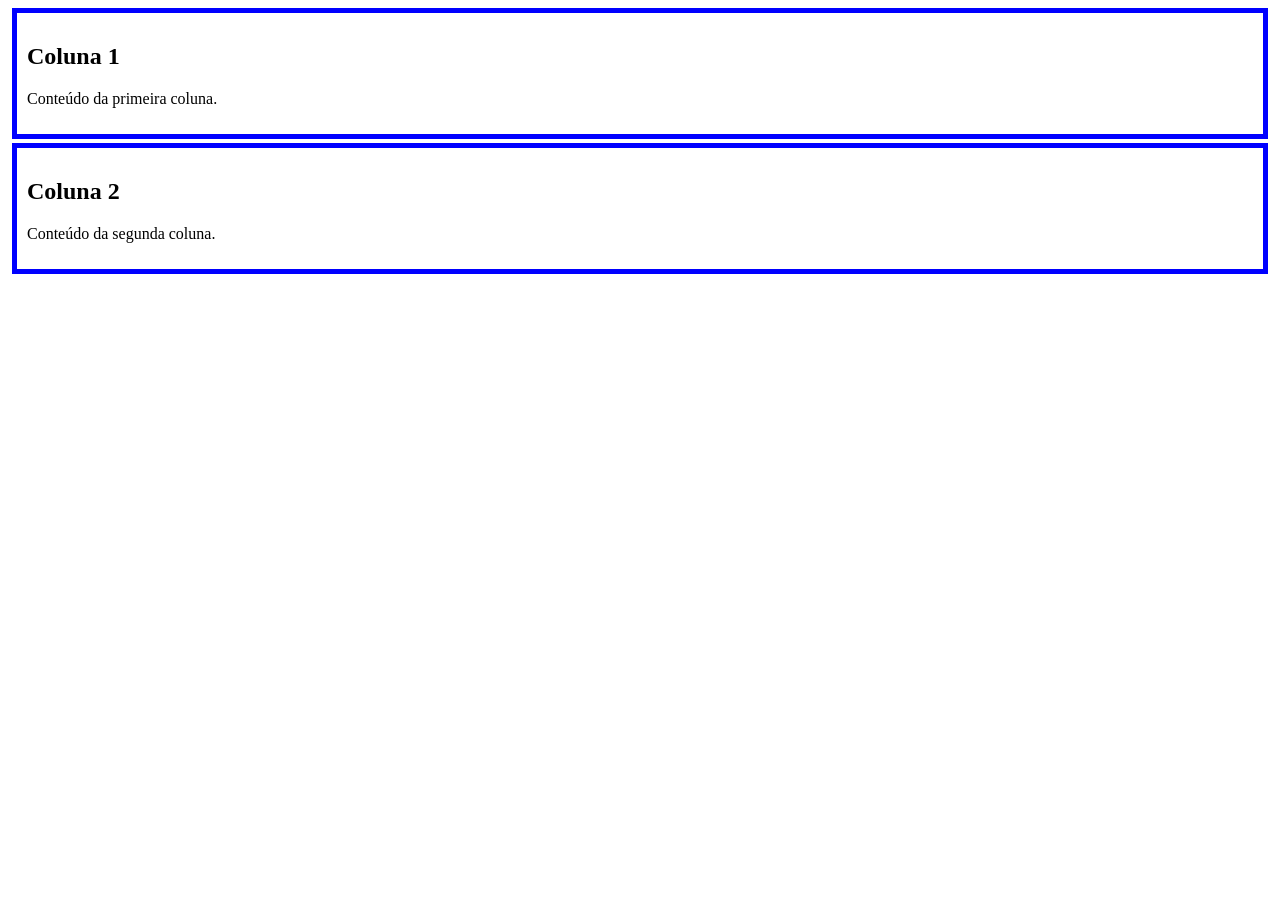
<file: Exercicios PW - Lista 5/Exercicio4.html>
<!DOCTYPE html>
<html lang="pt-BR">
<head>
  <meta charset="UTF-8">
  <meta name="viewport" content="width=device-width, initial-scale=1.0">
  <title>Exercício 4</title>

<link rel="stylesheet" href="style.css">
</head>
<body>
  <div class="coluna">
    <h2>Coluna 1</h2>
    <p>Conteúdo da primeira coluna.</p>
  </div>
  <div class="coluna">
    <h2>Coluna 2</h2>
    <p>Conteúdo da segunda coluna.</p>
  </div>
</body>
</html>
</file>
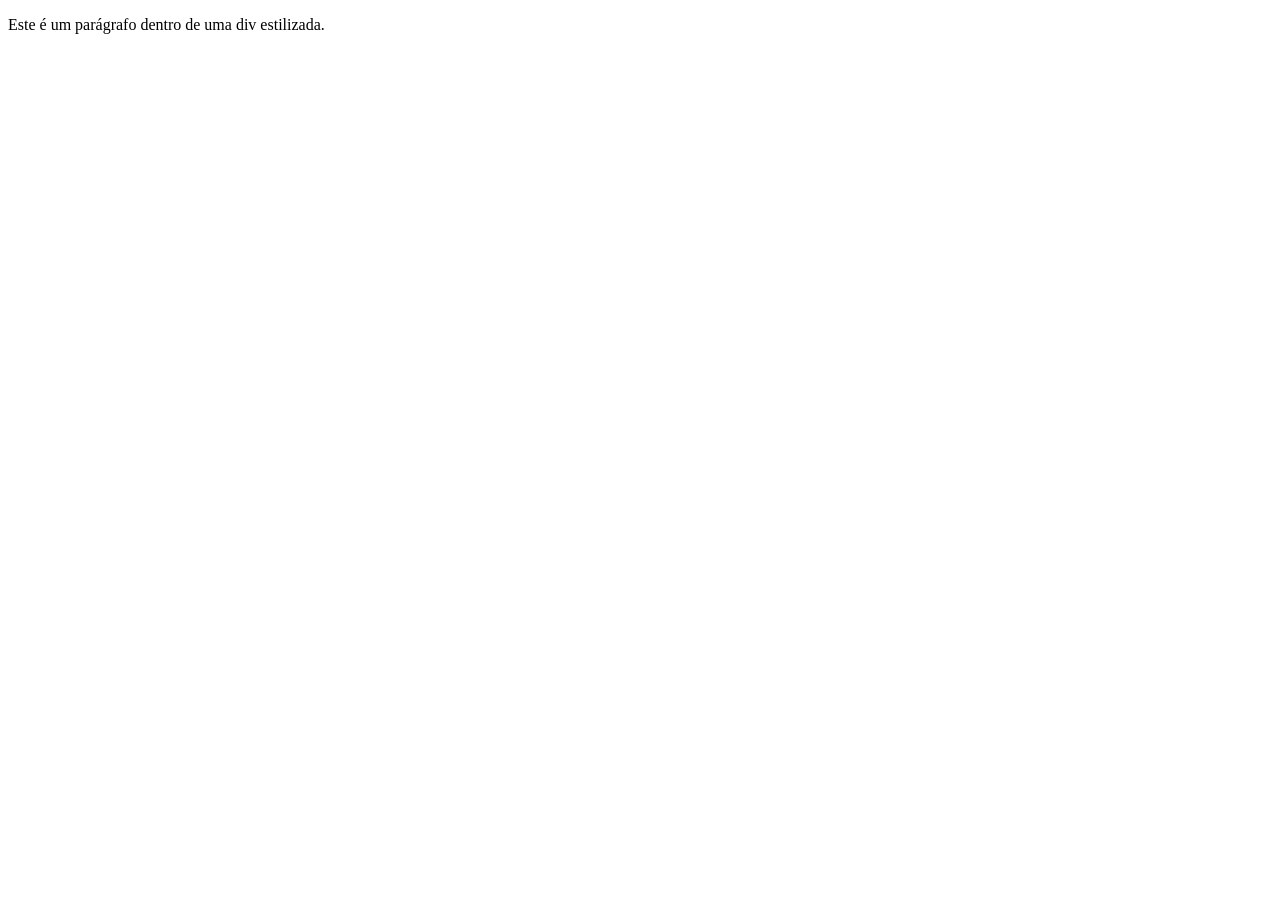
<file: Exercicios PW - Lista 5/Exercicio5.html>
<!DOCTYPE html>
<html lang="pt-BR">
<head>
  <meta charset="UTF-8">
  <meta name="viewport" content="width=device-width, initial-scale=1.0">
  <title>Exercício 5 - Lista5</title>
</head>
<body>
  <div class="caixa">
    <p>Este é um parágrafo dentro de uma div estilizada.</p>
  </div>
</body>
</html>
</file>
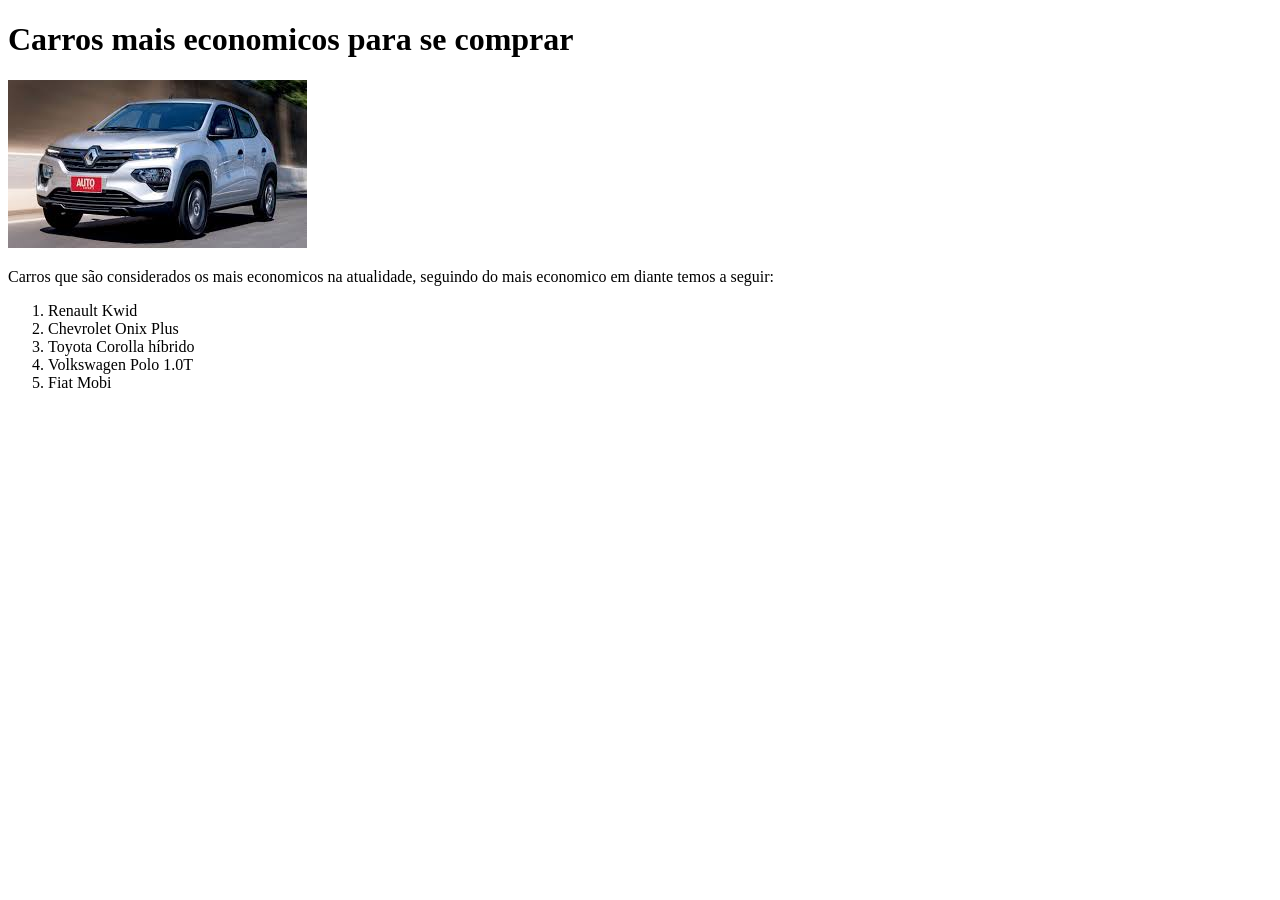
<file: PW - lista 1/PW - DESAFIO.html>
<!DOCTYPE html>
<html lang="pt-BR">
<head>
    <meta charset="UTF-8">
    <meta name="viewport" content="width=device-width, initial-scale=1.0">
    <title>Desafio Extra</title>
</head>
<body>
    <h1>Carros mais economicos para se comprar</h1>

    <img src="[data-uri]" alt="">

    <p>Carros que são considerados os mais economicos na atualidade, seguindo do mais economico em diante temos a seguir:</p>
    <OL>
        <LI>Renault Kwid</LI>
        <LI>Chevrolet Onix Plus</LI>
        <LI>Toyota Corolla híbrido</LI>
        <LI>Volkswagen Polo 1.0T</LI>
        <LI>Fiat Mobi</LI>

    </OL>
    

</body>
</html>
</file>
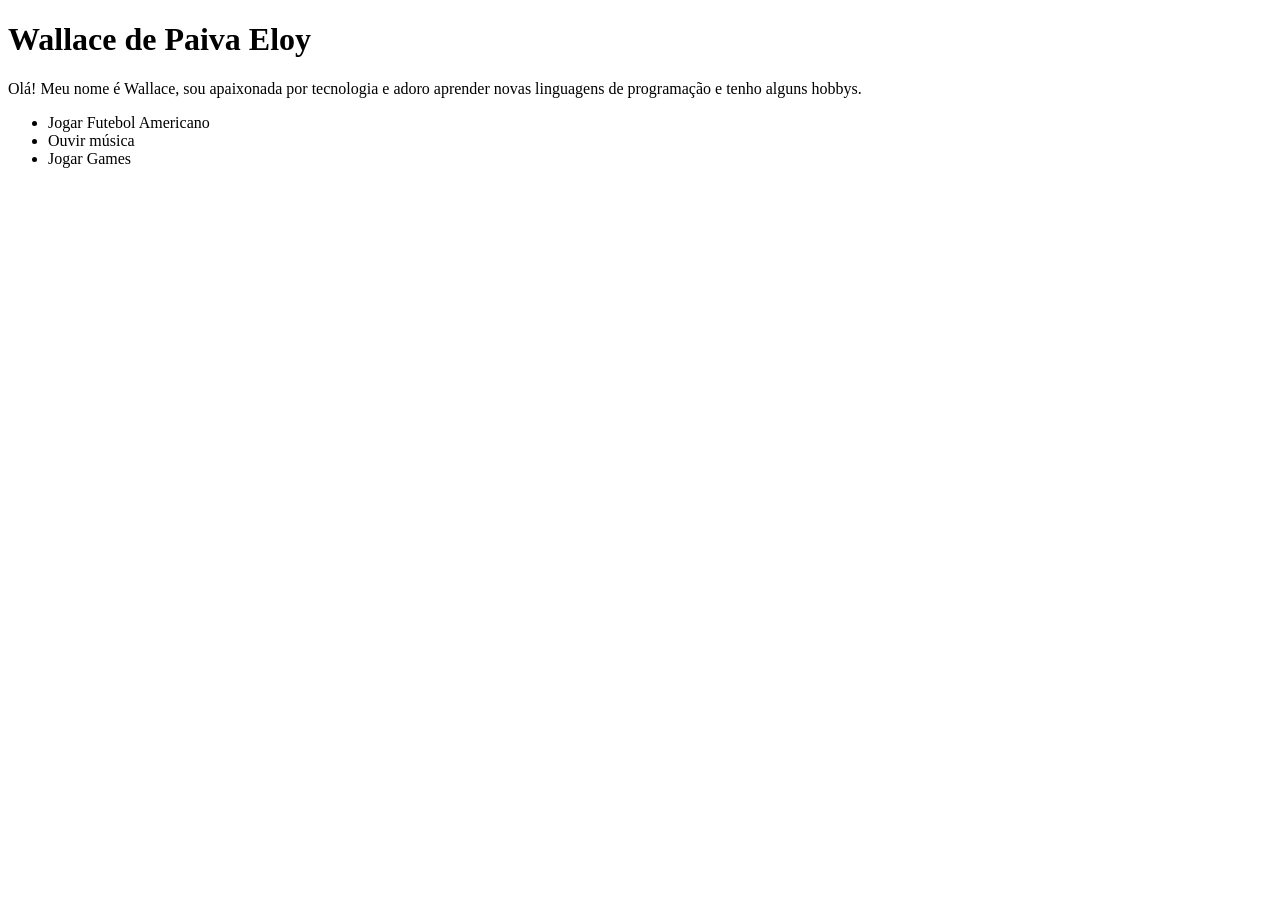
<file: PW - lista 1/PW - EXERCICIO 1.html>
<!DOCTYPE html>
<html lang="pt-BR">
<head>
    <meta charset="UTF-8">
    <meta name="viewport" content="width=device-width, initial-scale=1.0">
    <title>Lista 2 - Exercicio 1</title>
</head>
<body>
    <h1>Wallace de Paiva Eloy</h1>
<p>Olá! Meu nome é Wallace, sou apaixonada por tecnologia e adoro aprender novas linguagens de programação e tenho alguns hobbys.</p>
<ul>
    <li>Jogar Futebol Americano</li>
    <li>Ouvir música</li>
    <li>Jogar Games</li>
</ul>

</body>
</html>
</file>
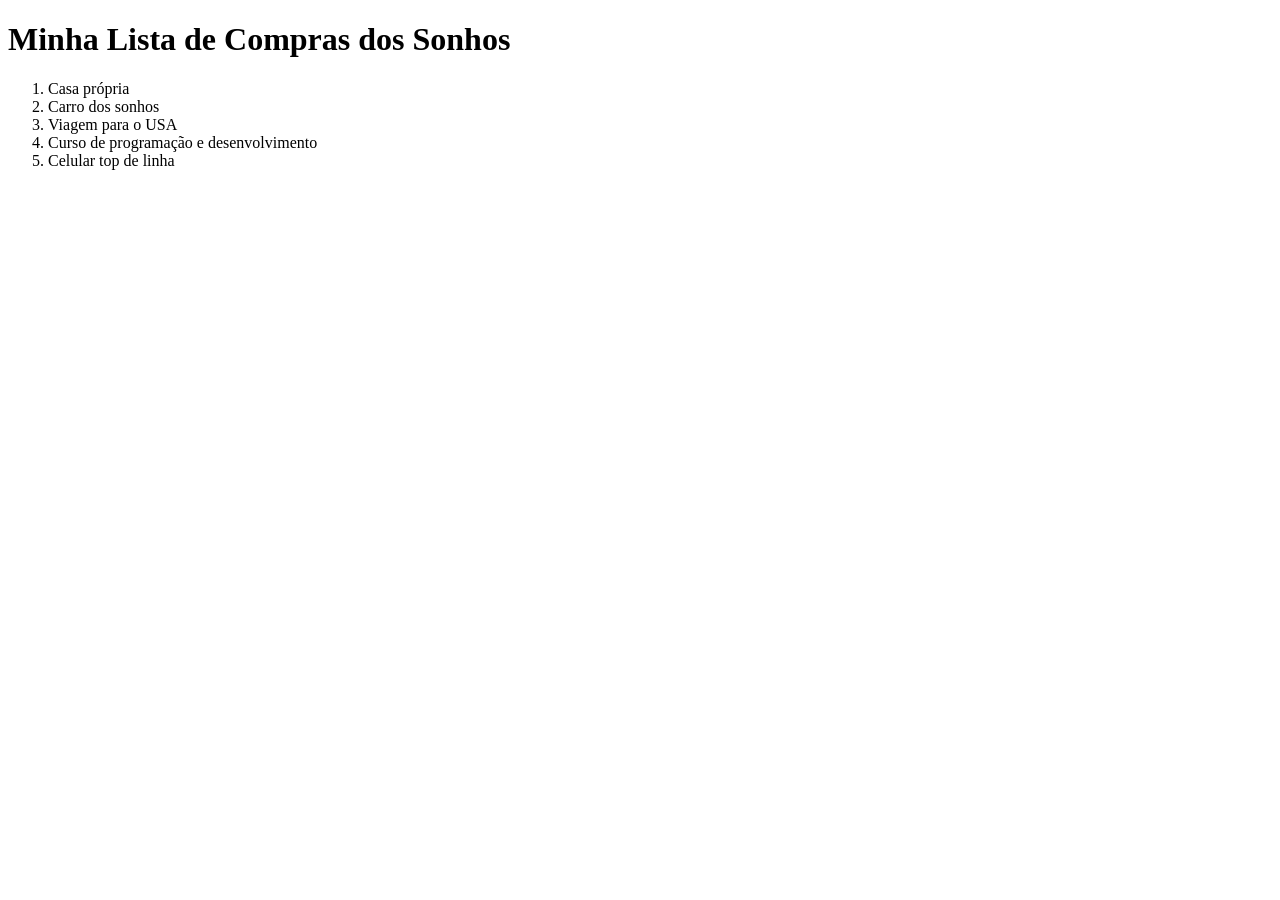
<file: PW - lista 1/PW - EXERCICIO 2.html>
<!DOCTYPE html>
<html lang="pt-BR">
<head>
    <meta charset="UTF-8">
    <meta name="viewport" content="width=device-width, initial-scale=1.0">
    <title>Lista 2 - Exercicio 2</title>
</head>
<body>
    <h1>Minha Lista de Compras dos Sonhos</h1>
<ol>
    <li>Casa própria</li>
    <li>Carro dos sonhos</li>
    <li>Viagem para o USA</li>
    <li>Curso de programação e desenvolvimento</li>
    <li>Celular top de linha</li>
</ol>



</body>
</html>
</file>
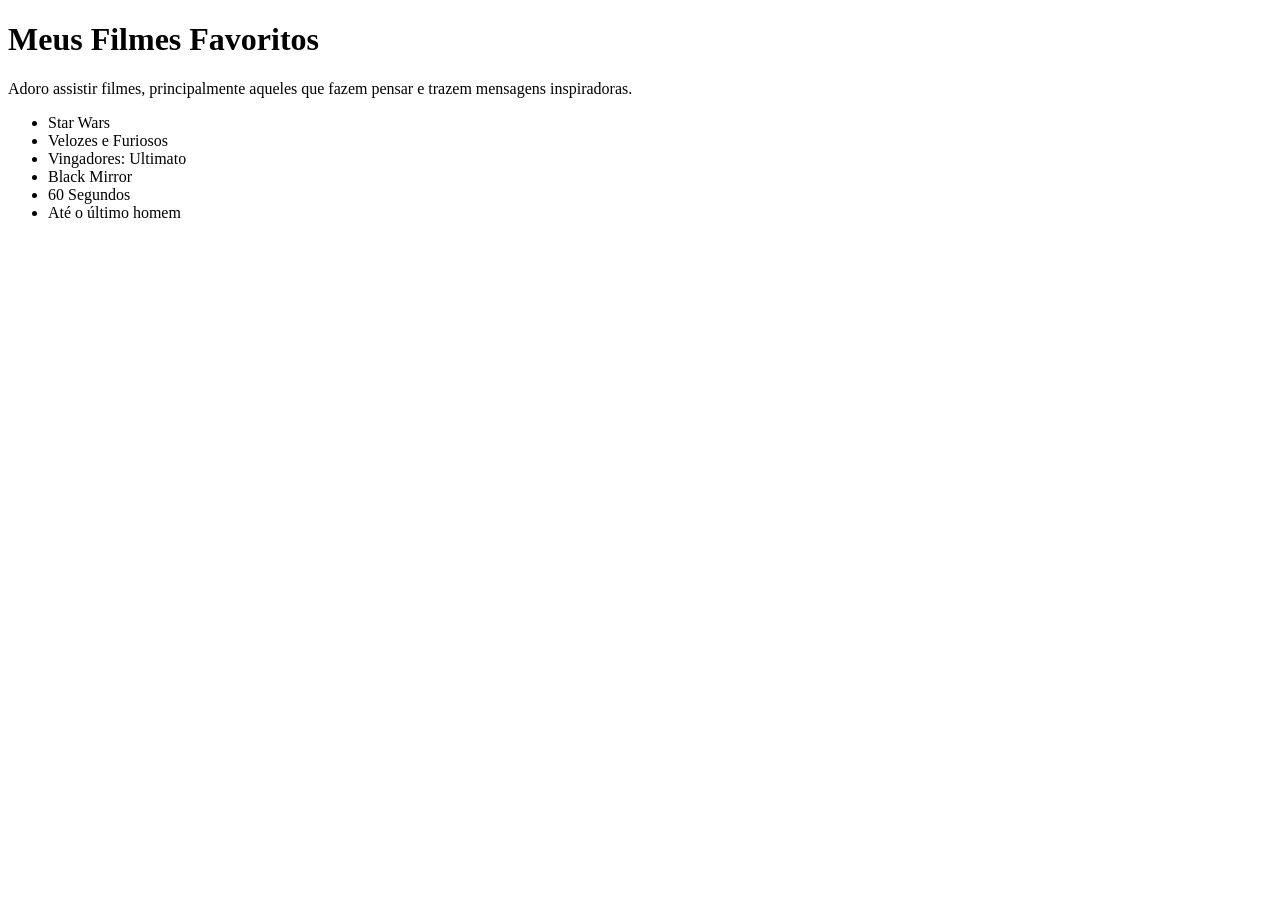
<file: PW - lista 1/PW - EXERCICIO 3.html>
<!DOCTYPE html>
<html lang="pt-BR">
<head>
    <meta charset="UTF-8">
    <meta name="viewport" content="width=device-width, initial-scale=1.0">
    <title>Lista 2 - Exercicio 3</title>
</head>
<body>
    <h1>Meus Filmes Favoritos</h1>
<p>Adoro assistir filmes, principalmente aqueles que fazem pensar e trazem mensagens inspiradoras.</p>
<ul>
    <li>Star Wars</li>
    <li>Velozes e Furiosos</li>
    <li>Vingadores: Ultimato</li>
    <li>Black Mirror</li>
    <li>60 Segundos</li>
    <li>Até o último homem</li>
</ul>
    
</body>
</html>
</file>
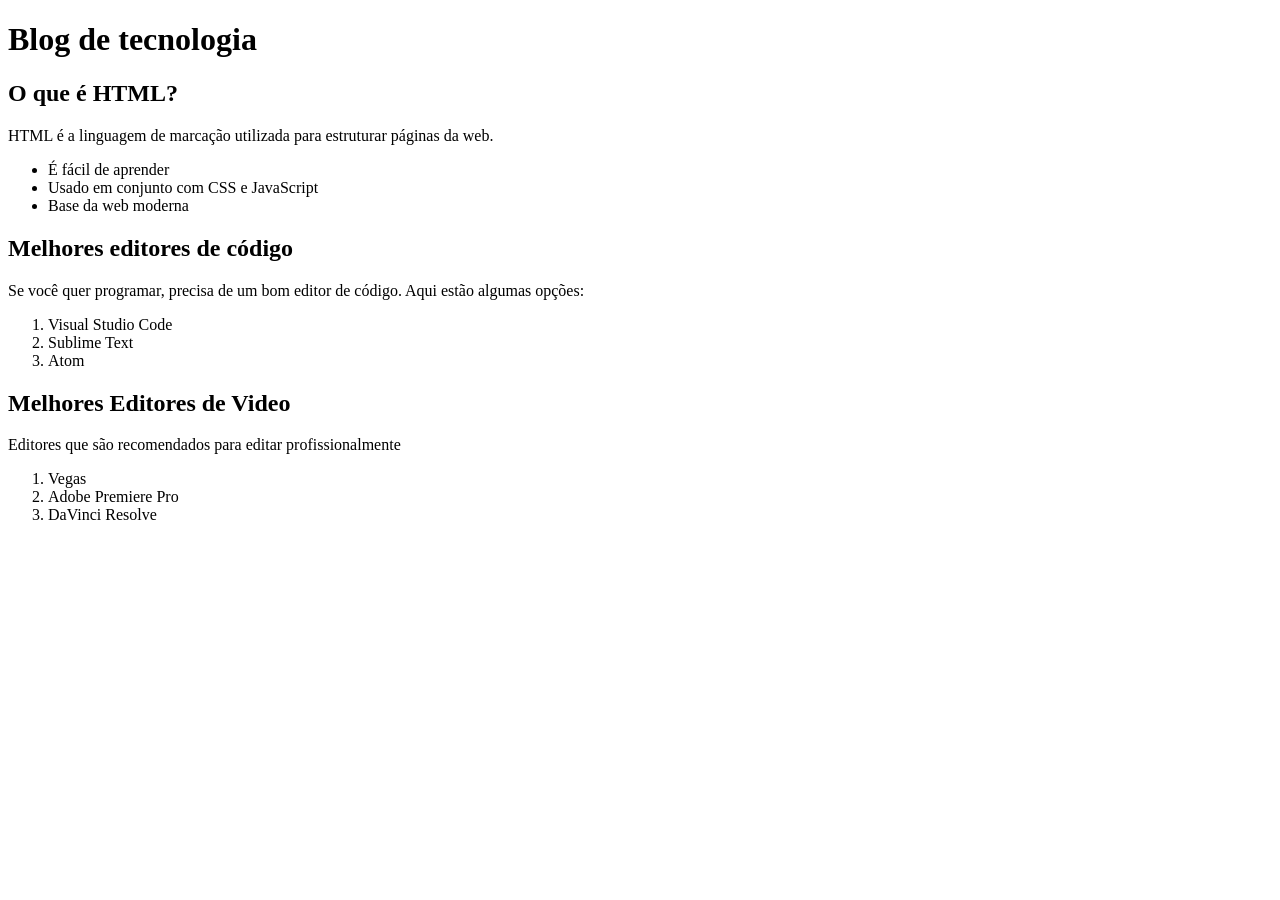
<file: PW - lista 1/PW - EXERCICIO 4.html>
<!DOCTYPE html>
<html lang="pt-BR">
<head>
    <meta charset="UTF-8">
    <meta name="viewport" content="width=device-width, initial-scale=1.0">
    <title>Lista 2 - Exercicio 3</title>
</head>
<body>
    <h1>Blog de tecnologia</h1>

<h2>O que é HTML?</h2>
<p>HTML é a linguagem de marcação utilizada para estruturar páginas da web.</p>
<ul>
    <li>É fácil de aprender</li>
    <li>Usado em conjunto com CSS e JavaScript</li>
    <li>Base da web moderna</li>
</ul>

<h2>Melhores editores de código</h2>
<p>Se você quer programar, precisa de um bom editor de código. Aqui estão algumas opções:</p>
<ol>
    <li>Visual Studio Code</li>
    <li>Sublime Text</li>
    <li>Atom</li>
</ol>
    <h2>Melhores Editores de Video</h2>
<p>Editores que são recomendados para editar profissionalmente</p>
<ol> 
    <li>Vegas</li>
    <li>Adobe Premiere Pro </li>
    <li>DaVinci Resolve </li>    

</ol>

</body>
</html>
</file>
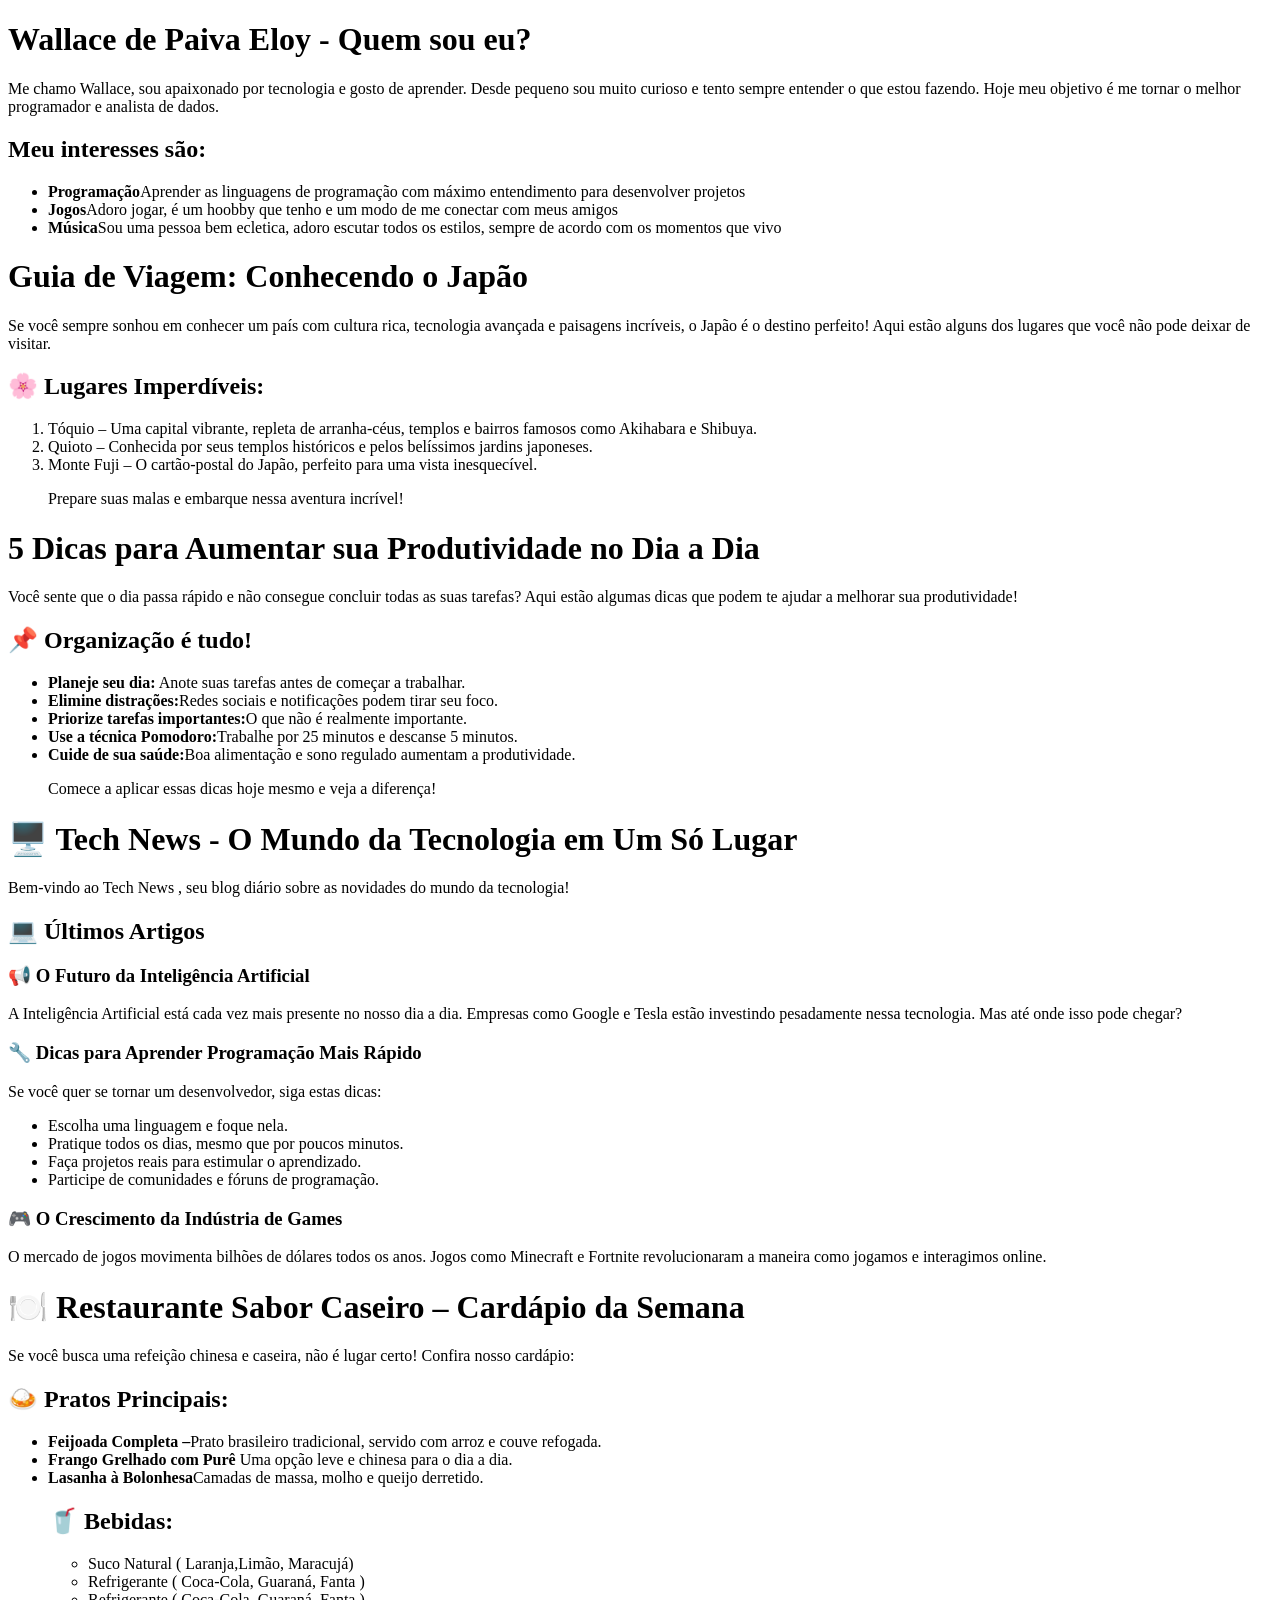
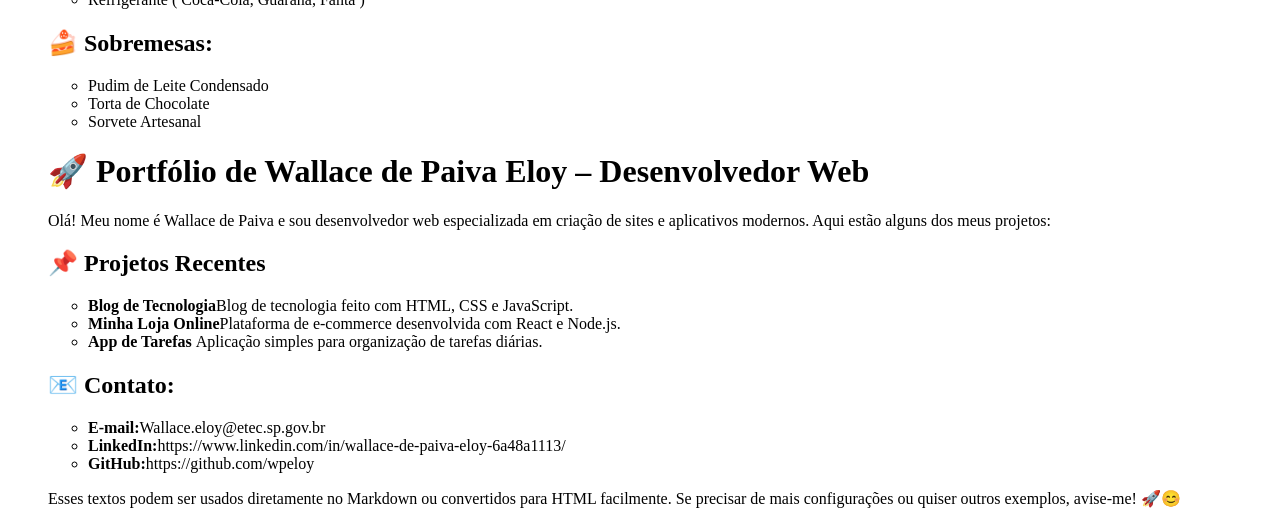
<file: PW - Lista 3/Lista 3 - PW.html>
<!DOCTYPE html>
<html lang="pt-BR">
<head>
    <meta charset="UTF-8">
    <meta name="viewport" content="width=device-width, initial-scale=1.0">
    <title>Lista 3</title>
</head>
<body>
    <h1>Wallace de Paiva Eloy - Quem sou eu? </h1>
    <p>Me chamo Wallace, sou apaixonado por tecnologia e gosto de aprender. Desde pequeno sou
muito curioso e tento sempre entender o que estou fazendo. Hoje meu objetivo é me tornar o melhor programador e analista de dados.</p>

<h2>Meu interesses são:</h2>
<ul>
    <li><strong>Programação</strong>Aprender as linguagens de programação com máximo entendimento para desenvolver projetos</li>
    <li><strong>Jogos</strong>Adoro jogar, é um hoobby que tenho e um modo de me conectar com meus amigos</li>
    <li><strong>Música</strong>Sou uma pessoa bem ecletica, adoro escutar todos os estilos, sempre de acordo com os momentos que vivo</li>

</ul>

<h1>Guia de Viagem: Conhecendo o Japão</h1>
<p>Se você sempre sonhou em conhecer um país com cultura rica, tecnologia avançada e paisagens incríveis, o Japão é o destino perfeito! Aqui estão alguns dos lugares que você não pode deixar de visitar.</p>

<h2>🌸 Lugares Imperdíveis:</h2>
<ol>
    <li>Tóquio – Uma capital vibrante, repleta de arranha-céus, templos e bairros famosos como Akihabara e Shibuya.</li>
    <li>Quioto – Conhecida por seus templos históricos e pelos belíssimos jardins japoneses.</li>
    <li>Monte Fuji – O cartão-postal do Japão, perfeito para uma vista inesquecível.</li>

<p>Prepare suas malas e embarque nessa aventura incrível!</p>
</ol>

<h1>5 Dicas para Aumentar sua Produtividade no Dia a Dia</h1>

<p>Você sente que o dia passa rápido e não consegue concluir todas as suas tarefas? Aqui estão algumas dicas que podem te ajudar a melhorar sua produtividade!</p>

<h2>📌 Organização é tudo!</h2>

<ul>
    <li><strong>Planeje seu dia:</strong> Anote suas tarefas antes de começar a trabalhar.</li>
    <li><strong>Elimine distrações:</strong>Redes sociais e notificações podem tirar seu foco.</li>
    <li><strong>Priorize tarefas importantes:</strong>O que não é realmente importante.</li>
    <li><strong>Use a técnica Pomodoro:</strong>Trabalhe por 25 minutos e descanse 5 minutos.</li>
    <li><strong>Cuide de sua saúde:</strong>Boa alimentação e sono regulado aumentam a produtividade.</li>

<p>Comece a aplicar essas dicas hoje mesmo e veja a diferença!</p>

</ul>


<h1>🖥️ Tech News - O Mundo da Tecnologia em Um Só Lugar</h1>

<p>Bem-vindo ao Tech News , seu blog diário sobre as novidades do mundo da tecnologia!</p>

<h2>💻 Últimos Artigos</h2>

<h3>📢 O Futuro da Inteligência Artificial</h3>

<p>A Inteligência Artificial está cada vez mais presente no nosso dia a dia. Empresas como Google e Tesla estão investindo pesadamente nessa tecnologia. Mas até onde isso pode chegar?</p>

<h3>🔧 Dicas para Aprender Programação Mais Rápido</h3>

<p>Se você quer se tornar um desenvolvedor, siga estas dicas:</p>

<ul>
    <li>Escolha uma linguagem e foque nela.</li>
    <li>Pratique todos os dias, mesmo que por poucos minutos.</li>
    <li>Faça projetos reais para estimular o aprendizado.</li>
    <li>Participe de comunidades e fóruns de programação.</li>


</ul>

<h3>🎮 O Crescimento da Indústria de Games</h3>

<p>O mercado de jogos movimenta bilhões de dólares todos os anos. Jogos como Minecraft e Fortnite revolucionaram a maneira como jogamos e interagimos online.</p>


<h1>🍽️ Restaurante Sabor Caseiro – Cardápio da Semana</h1>

<p>Se você busca uma refeição chinesa e caseira, não é lugar certo! Confira nosso cardápio:</p>

<h2>🍛 Pratos Principais:</h2>
<ul>
    <li><strong>Feijoada Completa –</strong>Prato brasileiro tradicional, servido com arroz e couve refogada.</li>
    <li><strong>Frango Grelhado com Purê </strong>Uma opção leve e chinesa para o dia a dia.</li>
    <li><strong>Lasanha à Bolonhesa</strong>Camadas de massa, molho e queijo derretido.</li>


<h2>🥤 Bebidas:</h2>
    <ul>
        <li>Suco Natural ( Laranja,Limão, Maracujá)</li>
        <li>Refrigerante ( Coca-Cola, Guaraná, Fanta )</li>
        <li>Refrigerante ( Coca-Cola, Guaraná, Fanta )</li>

    </ul>
    
    
<h2>🍰 Sobremesas:</h2>
<ul>
    <li>Pudim de Leite Condensado</li>
    <li>Torta de Chocolate</li>
    <li>Sorvete Artesanal</li>


</ul>



<h1>🚀 Portfólio de Wallace de Paiva Eloy – Desenvolvedor Web</h1>

<p>Olá! Meu nome é Wallace de Paiva e sou desenvolvedor web especializada em criação de sites e aplicativos modernos. Aqui estão alguns dos meus projetos:</p>

<h2>📌 Projetos Recentes</h2>

<ul>
    <li><strong>Blog de Tecnologia</strong>Blog de tecnologia feito com HTML, CSS e JavaScript.</li>
    <li><strong>Minha Loja Online</strong>Plataforma de e-commerce desenvolvida com React e Node.js.</li>
    <li><strong>App de Tarefas </strong>Aplicação simples para organização de tarefas diárias.</li>
</ul>

<h2>📧 Contato:</h2>
<ul>
    <li><strong>E-mail:</strong>Wallace.eloy@etec.sp.gov.br</li>
    <li><strong>LinkedIn:</strong>https://www.linkedin.com/in/wallace-de-paiva-eloy-6a48a1113/</li>
    <li><strong>GitHub:</strong>https://github.com/wpeloy</li>
</ul>

<p>Esses textos podem ser usados ​​diretamente no Markdown ou convertidos para HTML facilmente. Se precisar de mais configurações ou quiser outros exemplos, avise-me! 🚀😊</p>
</body>
</html>
</file>
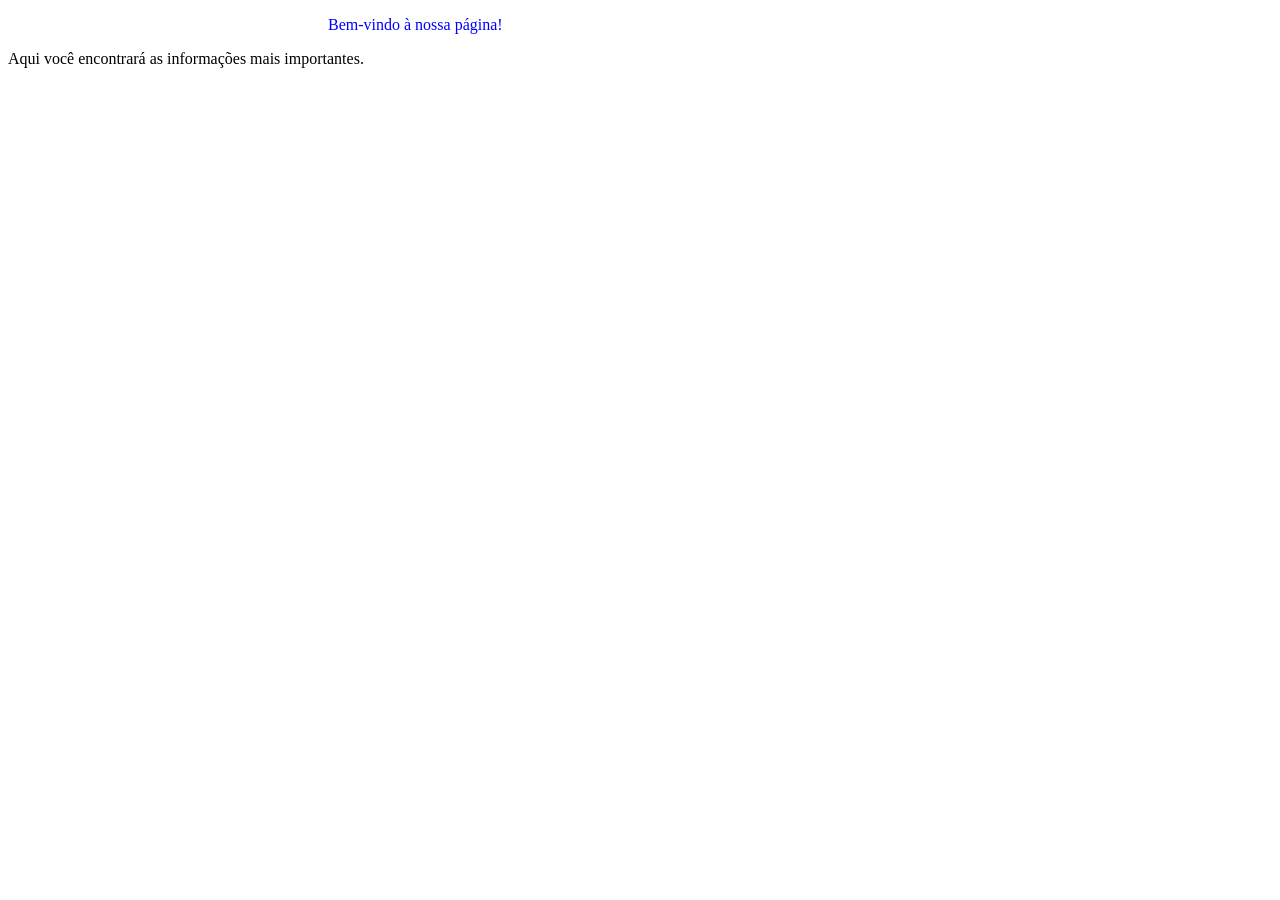
<file: PW - Lista 5/Exercício 3 - Lista 5.html>
<!DOCTYPE html>

<html lang="pt-BR">
<head>
  <meta charset="UTF-8">
  <meta name="viewport" content="width=device-width, initial-scale=1.0">
  <title>Exercício 3</title>

  <style>

    .intro{
        color: blue;
        padding-left: 20rem;
     
    
    }

     .descrição { 
        color: aqua;
        padding-left: 10rem;
        border-radius: 20rem;
        background-color: black;



     }



  </style>



</head>
<body>


    <p class="intro">Bem-vindo à nossa página!</p>

    <p class="descricao">Aqui você encontrará as informações mais importantes.</p>




</body>
</html>
</file>
<file: Exercicios PW - Lista 5/style.css>
.body {
    display: flex;
  }

.coluna {

  padding: 10px;
  border: 5px solid;
  border-color: blue;
  margin: 4px
}
</file>
